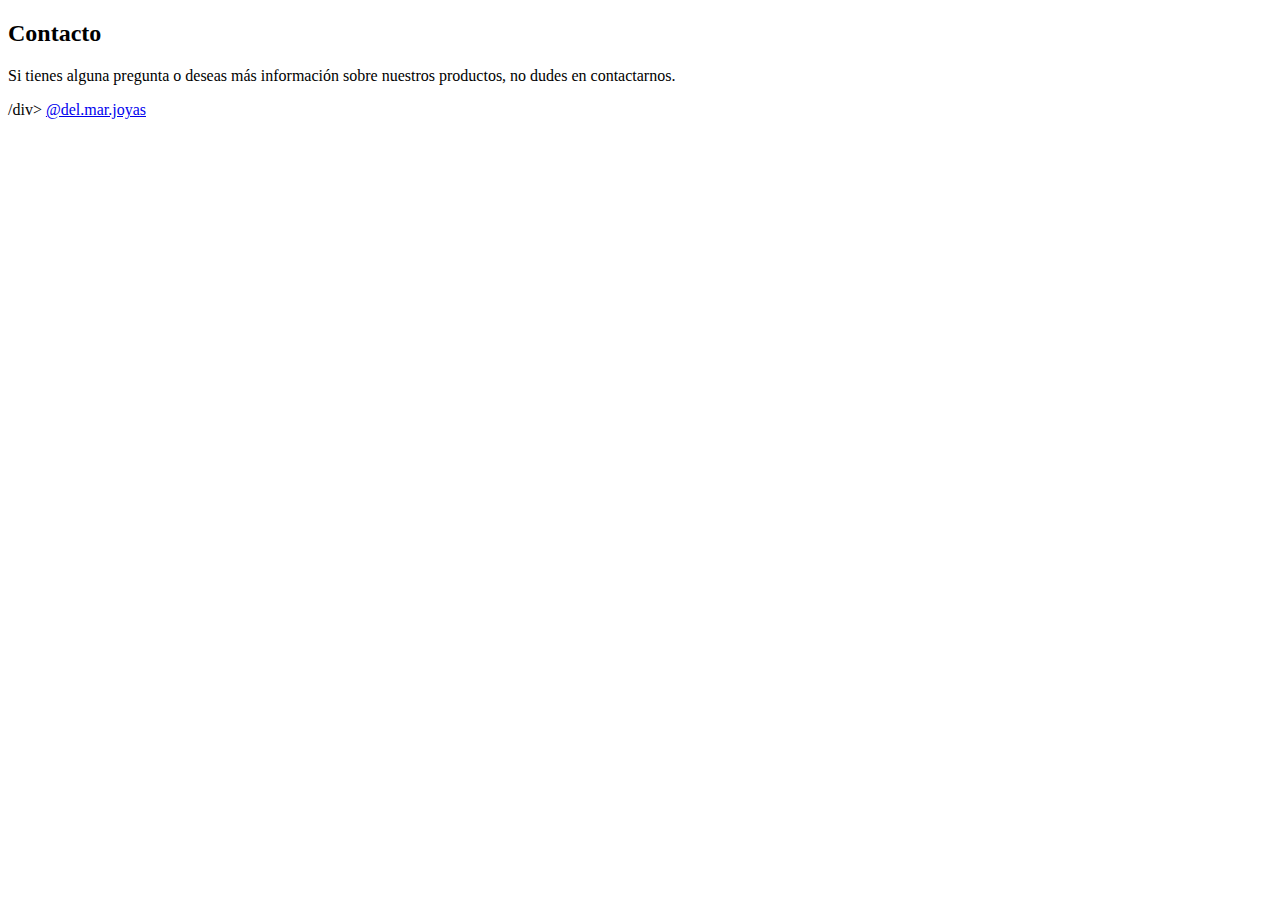
<file: contacto.html>
<!DOCTYPE html>
<html lang="en">
<head>
    <meta charset="UTF-8">
    <meta name="viewport" content="width=device-width, initial-scale=1.0">
    <title>Contacto</title>
</head>
<body>
    <div class="container mt-5">
        <h2 h2 class="display-4 text-center mb-4 fs-1 fw-bold">Contacto</h2>
        <p class="fs-3"> Si tienes alguna pregunta o deseas más información sobre nuestros productos, no dudes en contactarnos.</p>
    /div>
 <a href="https://www.instagram.com/del.mar.joyas/">@del.mar.joyas</a>
</body>
</html>
</file>
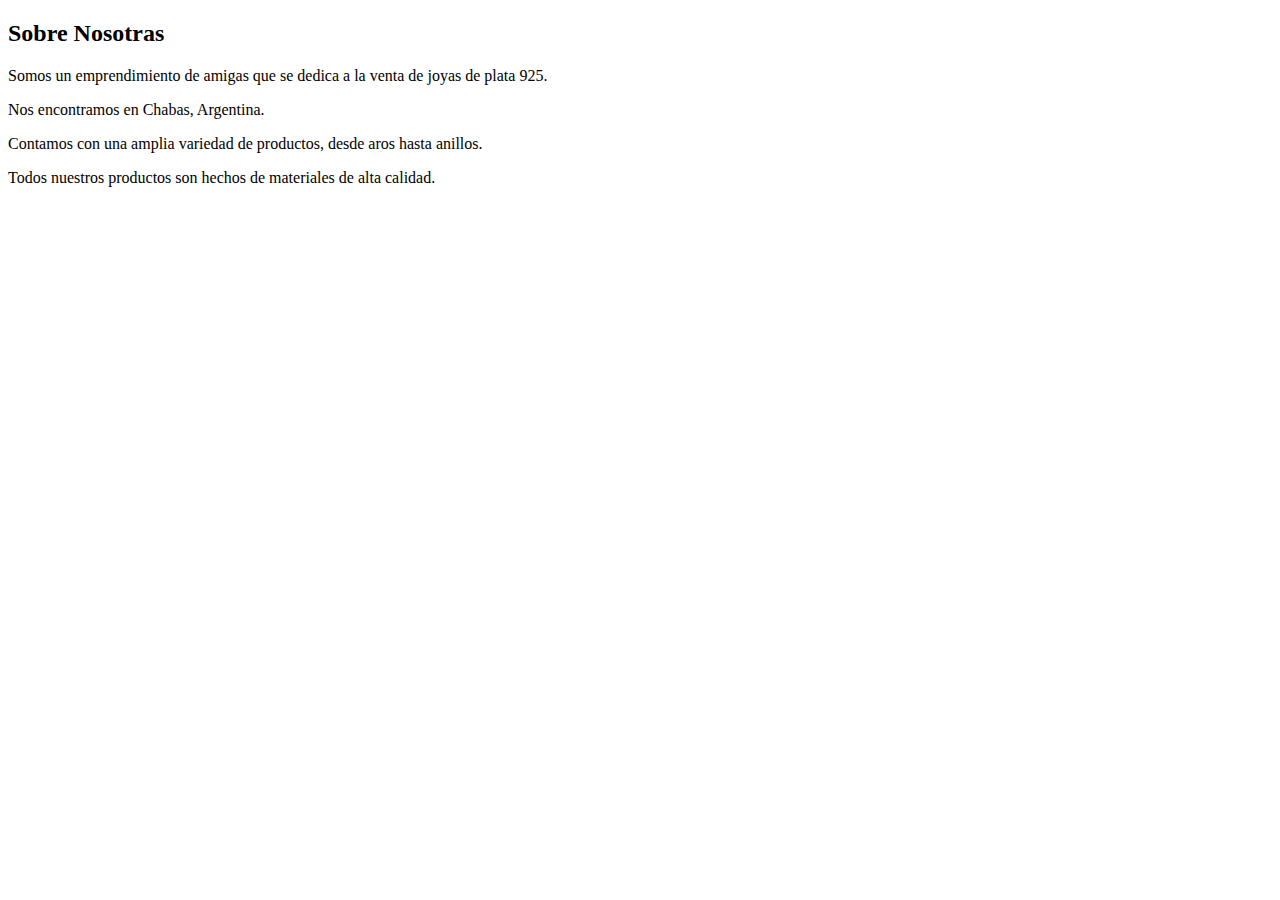
<file: sobre-nosotras.html>
<!DOCTYPE html>
<html lang="en">
<head>
    <meta charset="UTF-8">
    <meta name="viewport" content="width=device-width, initial-scale=1.0">
    <title>Sobre Nosotras</title>
</head>
<body>
    <div>
        <h2 class="display-4 text-center mb-4 fs-1 fw-bold">Sobre Nosotras</h2>
        <p class="fs-3">Somos un emprendimiento de amigas que se dedica a la venta de joyas de plata 925.</p> 
        <p class="fs-3">Nos encontramos en Chabas, Argentina.</p>
        <p class="fs-3">Contamos con una amplia variedad de productos, desde aros hasta anillos.</p>
        <p class="fs-3">Todos nuestros productos son hechos de materiales de alta calidad.</p>
    </div>
</body>
</html>
</file>
